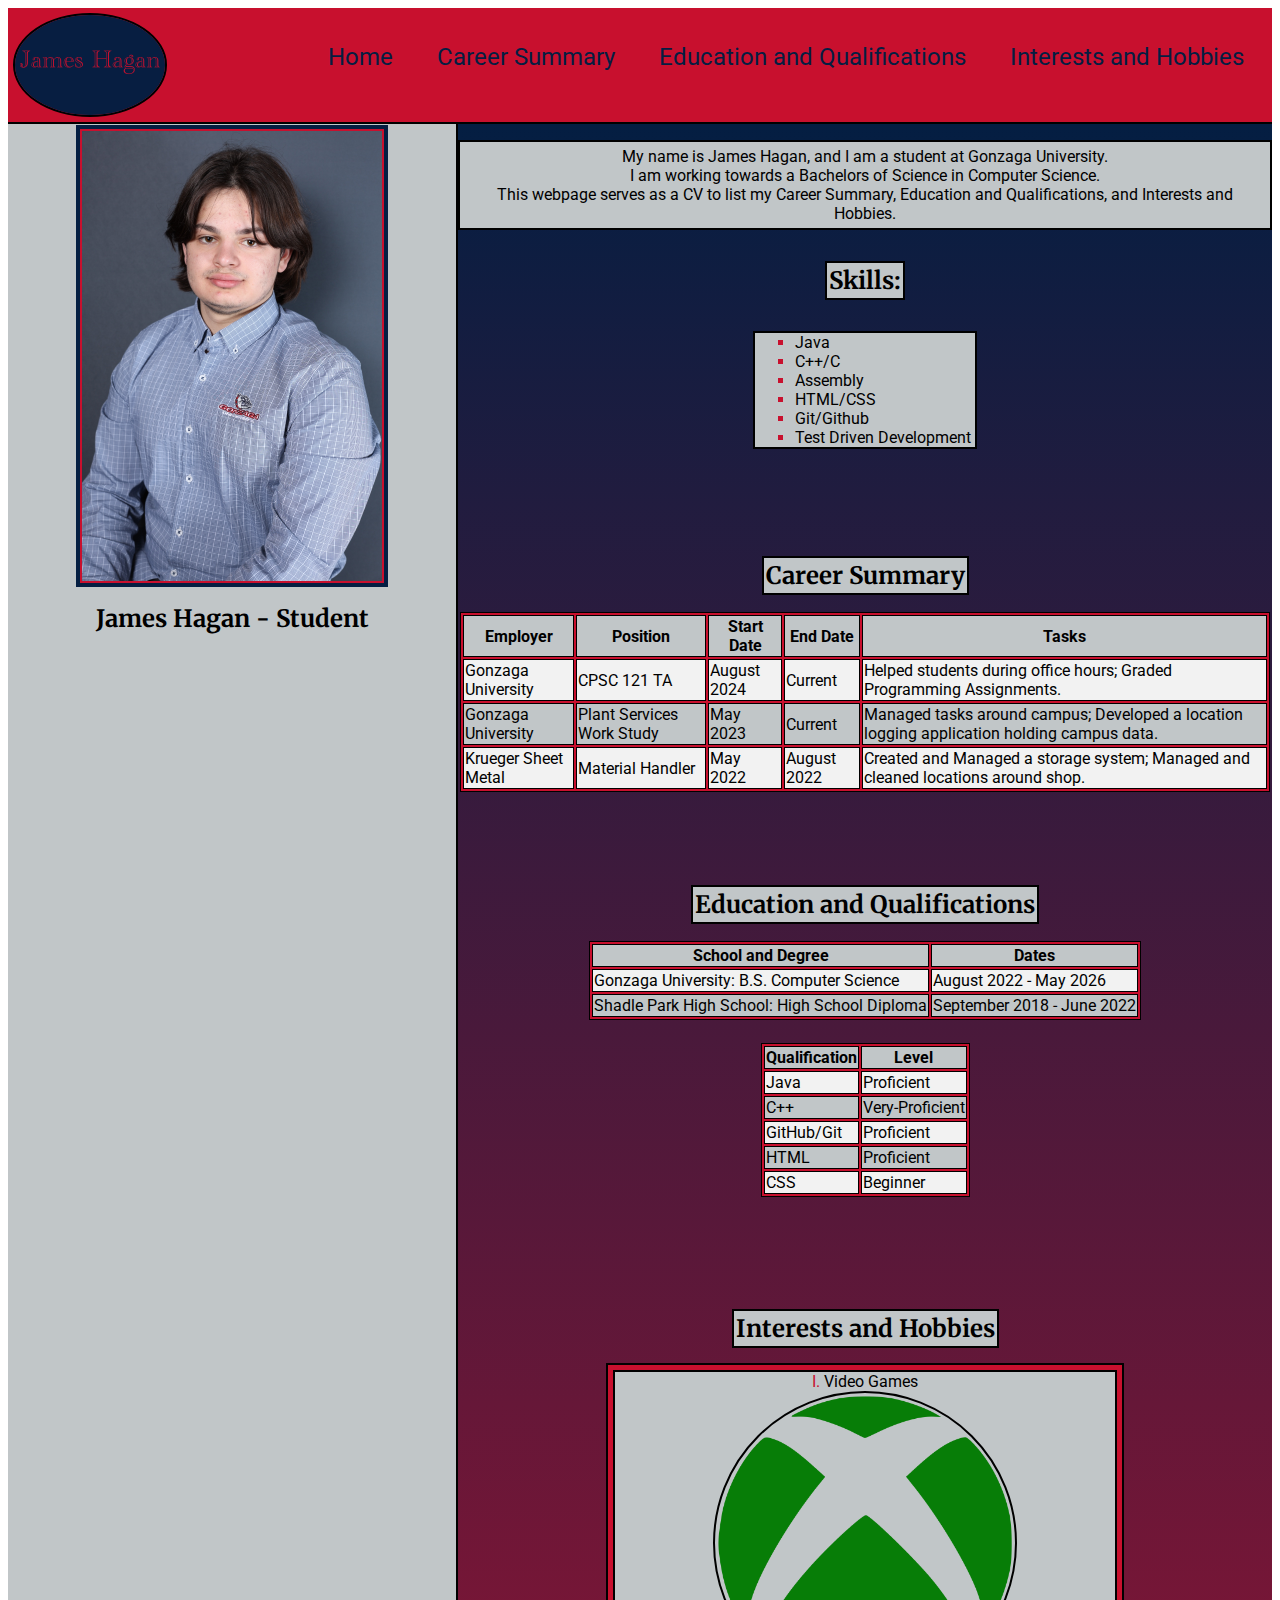
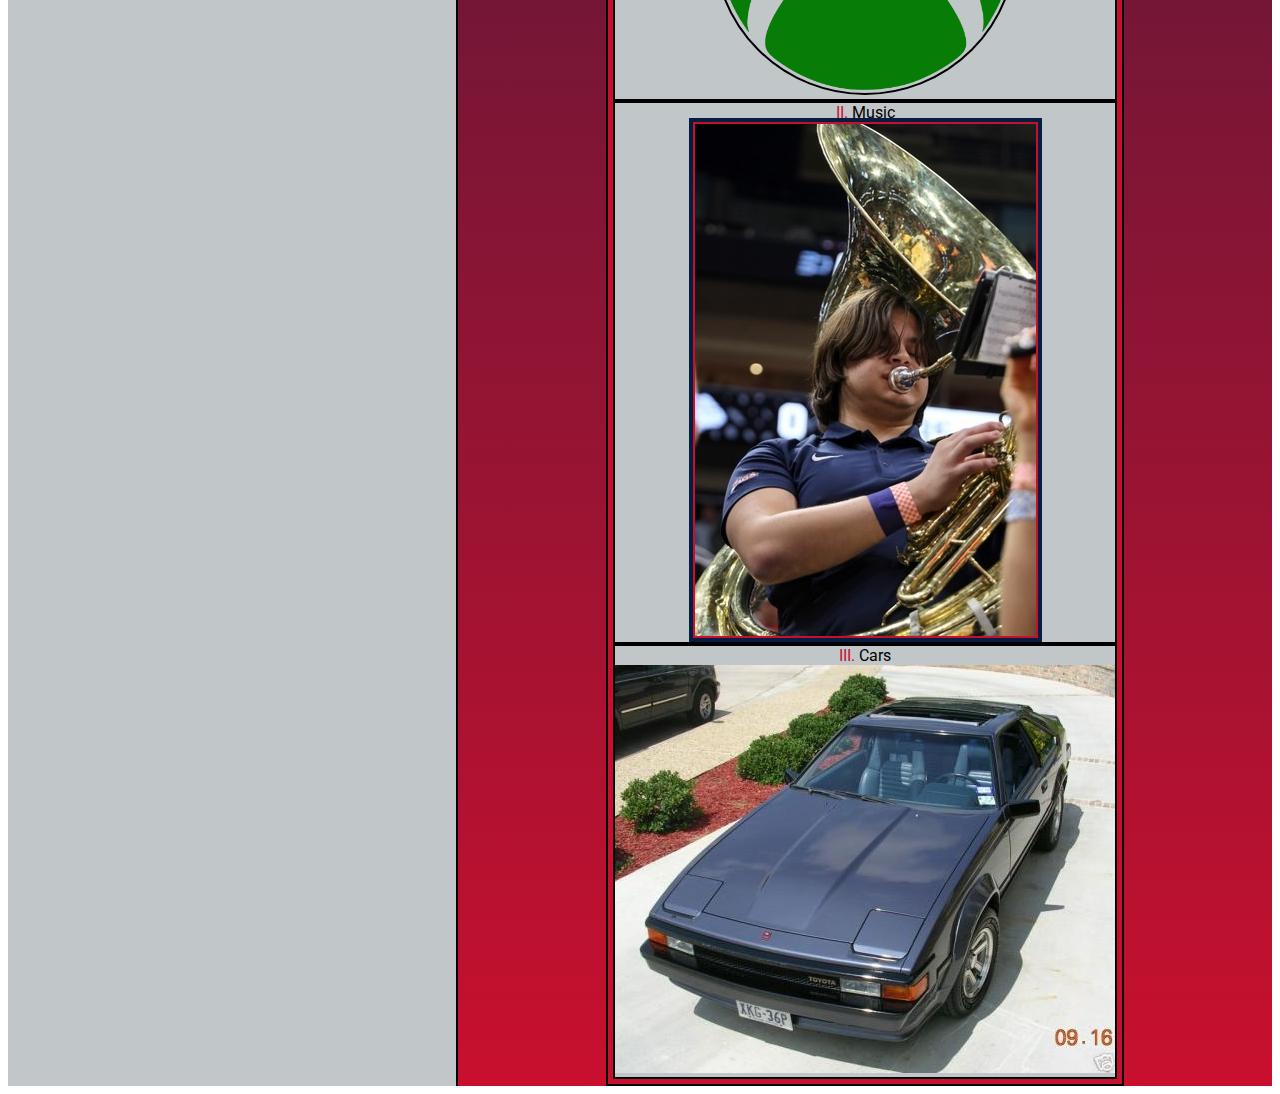
<file: index.html>
<!--
-James Hagan
-Web Development
-HomeWork 3
Last Modified:10/1/24
-->
<!DOCTYPE html>
<html lang="en">
    <head>
        <meta charset="UTF-8" >
        <meta name="viewport" content="width=device-width, initial-scale=1.0">
        <title>James Hagan Personal CV</title>
        <link rel="icon" type="image/x-icon" href="favicon.ico">
        <link rel="stylesheet" href="style.css">
    </head>
    <body>
        <header class="header">
            <img id="logo" src="logo.png" alt="website logo">
            <nav>
                <table id="nav-table">
                    <tr>    
                        <td><a href="#">Home</a></td>
                        <td><a href="#career">Career Summary</a></td>
                        <td><a href="#education">Education and Qualifications</a></td>
                        <td><a href="#interests">Interests and Hobbies</a></td>
                    </tr>
                </table>
            </nav>
        </header>

        <div class="container">
            <aside class="side">
                <div>
                    <img id="portrait" src="me.JPG" alt="a photo of me">
                    <h2>James Hagan - Student</h2>
                </div>
            </aside>
            <main class="main">  
                <div>
                    <p>My name is James Hagan, and I am a student at Gonzaga University.<br> I am working towards a Bachelors of Science in Computer Science.<br> 
                        This webpage serves as a CV to list my Career Summary, Education and Qualifications, and Interests and Hobbies.</p>
                </div>   
                <br>
                <div>
                    <h2>Skills:</h2>
                </div>
                <div>
                    <br>
                    <ul>
                        <li>Java</li>
                        <li>C++/C</li>
                        <li>Assembly</li>
                        <li>HTML/CSS</li>
                        <li>Git/Github</li>
                        <li>Test Driven Development&nbsp;</li>
                    </ul>
                </div>
                <br>
                <br>
                <br>
                <br>
                <br>
                <div id="career">
                    <h2>Career Summary</h2>
                </div>
                <div>
                    <table>
                        <caption>&nbsp;</caption>
                        <tr>
                            <th>Employer</th>
                            <th>Position</th>
                            <th>Start Date</th>
                            <th>End Date</th>
                            <th>Tasks</th>
                        </tr>
                        <tr>
                            <td>Gonzaga University</td>
                            <td>CPSC 121 TA</td>
                            <td>August 2024</td>
                            <td>Current</td>
                            <td>Helped students during office hours; Graded Programming Assignments.</td>
                        </tr>
                        <tr>
                            <td>Gonzaga University</td>
                            <td>Plant Services Work Study</td>
                            <td>May 2023</td>
                            <td>Current</td>
                            <td>Managed tasks around campus; Developed a location logging application holding campus data.</td>
                        </tr>
                        <tr>
                            <td>Krueger Sheet Metal</td>
                            <td>Material Handler</td>
                            <td>May 2022</td>
                            <td>August 2022</td>
                            <td>Created and Managed a storage system; Managed and cleaned locations around shop.</td>
                        </tr>
                    </table>
                </div>
                <br>
                <br>
                <br>
                <br>
                <br>
                <div id="education">
                    <h2>Education and Qualifications</h2>
                </div>
                <div>
                    <table>
                        <caption>&nbsp;</caption>
                        <tr>
                            <th>School and Degree</th>
                            <th>Dates</th>
                        </tr>
                        <tr>
                            <td>Gonzaga University: B.S. Computer Science</td>
                            <td>August 2022 - May 2026</td>
                        </tr>
                        <tr>
                            <td>Shadle Park High School: High School Diploma</td>
                            <td>September 2018 - June 2022</td>
                        </tr>
                    </table>
                </div>
                <div>
                    <table>
                        <caption>&nbsp;</caption>
                        <tr>
                            <th>Qualification</th>
                            <th>Level</th>
                        </tr>
                        <tr>   
                            <td>Java</td>
                            <td>Proficient</td>
                        </tr>
                        <tr>   
                            <td>C++</td>
                            <td>Very-Proficient</td>
                        </tr>
                        <tr>   
                            <td>GitHub/Git</td>
                            <td>Proficient</td>
                        </tr>
                        <tr>   
                            <td>HTML</td>
                            <td>Proficient</td>
                        </tr>
                        <tr>   
                            <td>CSS</td>
                            <td>Beginner</td>
                        </tr>
                    </table>
                </div>
                <br>
                <br>
                <br>
                <br>
                <br>
                <br>
                <div id="interests">
                    <h2>Interests and Hobbies</h2> 
                </div>
                <div>
                    <br>
                    <ol type="I">
                        <li>Video Games<br><a href="https://www.xboxgamertag.com/search/Tony-Stark-359#google_vignette" target="_blank"><img id="img1" src="Xboxlogo.png" alt="an image of the xbox logo" ></a></li>
                        <li>Music<br><a href="https://www.gonzaga.edu/college-of-arts-sciences/departments/music/ensembles/bulldog-band" target="_blank"><img id="img2" src="tuba.jpeg" alt="an image of me playing the sousaphone"></a></li>
                        <li>Cars<br><a href="https://en.wikipedia.org/wiki/Toyota_Supra#1983" target="_blank"><img id="img3" src="supra.jpg" alt="an image of 1984 Toyota Celica Supra"></a></li>
                    </ol>
                </div>
            </main>
        </div>
    </body>
</html>
</file>
<file: style.css>
/*
-James Hagan
-Web Development
-HomeWork 3
Last Modified:10/1/24
*/
@import url('https://fonts.googleapis.com/css2?family=Merriweather:wght@400;700&family=Roboto:wght@400;700&display=swap');/* EXTRA CREDIT custom font */
h1, h2, h3, h4, h5, h6 { /* EXTRA CREDIT custom font */
    font-family: 'Merriweather', serif;
}
body, p, ul, ol, table { /* EXTRA CREDIT custom font */
    font-family: 'Roboto', sans-serif;
}
/* STYLE GUIDE USED: https://sketchdeck.com/blog/combining-fonts/*/
.container {
    display: flex;
    flex-direction: row; 
    justify-content: center; 
    max-width: 100%
}
 .side {
    flex: 0 1 35%;
    background-color: #C1C6C8;
    padding: 5px;
    border-right: solid 1px black;
 }
 .main {
    flex: 0 1 65%;
    background-color: #041E42;
    border-left: solid 1px black;
    display: flex;
    justify-content: center;
    align-items: center;   
    flex-direction: column;
    background: linear-gradient(#041E42,#C8102E); /* EXTRA CREDIT special effect */
 }
 .header {
    display: flex;
    position: sticky;
    align-items: center;
    top: 0;
    z-index: 999;
    background-color: #C8102E;
    padding: 5px;
    border-bottom: solid 2px black;
  }
#logo {
    border-radius: 50%;
    border: solid 2px black;
    width: 150px;
    height: 100px;
  }
#portrait {
    display: block;
    margin-left: auto;
    margin-right: auto;
    width: 300px; 
    height: 450px;
    border: solid 2px #C8102E;
    outline: solid 4px #041E42;
  }
p {
    text-align: center;
    border: solid 2px black;
    background-color: #C1C6C8;
    display: inline-block;
    padding: 5px;
}
h2 {
    text-align: center;
}
main h2 {
    padding: 2px;
    text-align: center;
    border: solid 2px black;
    background-color: #C1C6C8;
    display: inline;
}
ul {
    list-style-type: square;
    border: solid 2px black;
    background-color: #C1C6C8;
    display: inline-block;
}
ul li::marker {
    color: #C8102E;
}
nav {
    height: 50px;  
    margin-left: auto;     
}
nav a {
    color: #041E42;
    text-decoration: none;       
    margin: 20px;     
    font-size: 24px;    
}
main tr:nth-child(even) {
    background-color: #f2f2f2;
}
main tr:nth-child(odd) {
    background-color: #C1C6C8;
}
main tr:hover {
    background-color: #C8102E;
}
main table {
    border: solid 1px black;   
    background-color: #C8102E;
    margin: 2px;
}
main th, main td {
    border: solid 1px black;   
}
ol {
    text-align: center;
    border: solid 2px black;
    background-color: #C8102E;
    display: inline-block;
    list-style-position: inside;
    margin: 0;
    padding: 5px;
}
ol li {
    background-color: #C1C6C8;
    border: solid 2px  black;
}
ol li::marker {
    color: #C8102E;
}
#img1 {
    width: 300px;
    height: 300px;
    border-radius: 50%;
    border: solid 2px  black;
}
#img2 {
    width: 341px;
    height: 512px;
    border: solid 2px #C8102E;
    outline: solid 4px #041E42;
}
#img3 {
    width: 500px;
    height: 408px;
}
#img3:hover {
    transform: scaleX(-1);
}
#career, #education, #interests {
    padding-top: 120px; 
    margin-top: -120px; 
}
</file>
